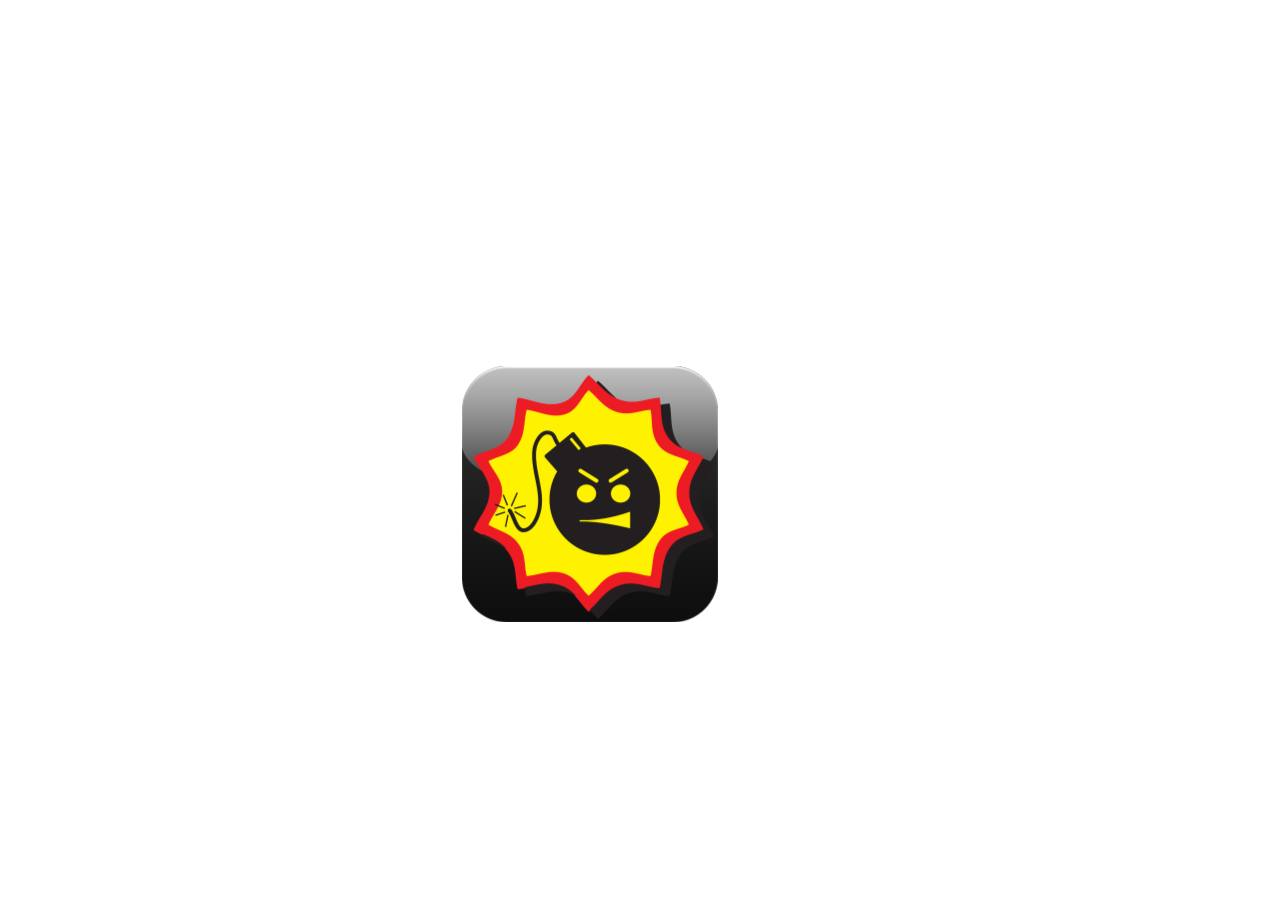
<file: canvas-images/bouncingBoxes.html>
<!DOCTYPE html>
<html>

<head>
  <title>CRAAAZY BOXES</title>
</head>

<img id="mypictureID" src="serious-sam.png" style="display: none;"></img>
<img id="mypictureID2" src="gfw_high.ico" style="display: none;"></img>
<canvas id="canvas"></canvas>
<script src=canvas.js></script>



</html>
</file>
